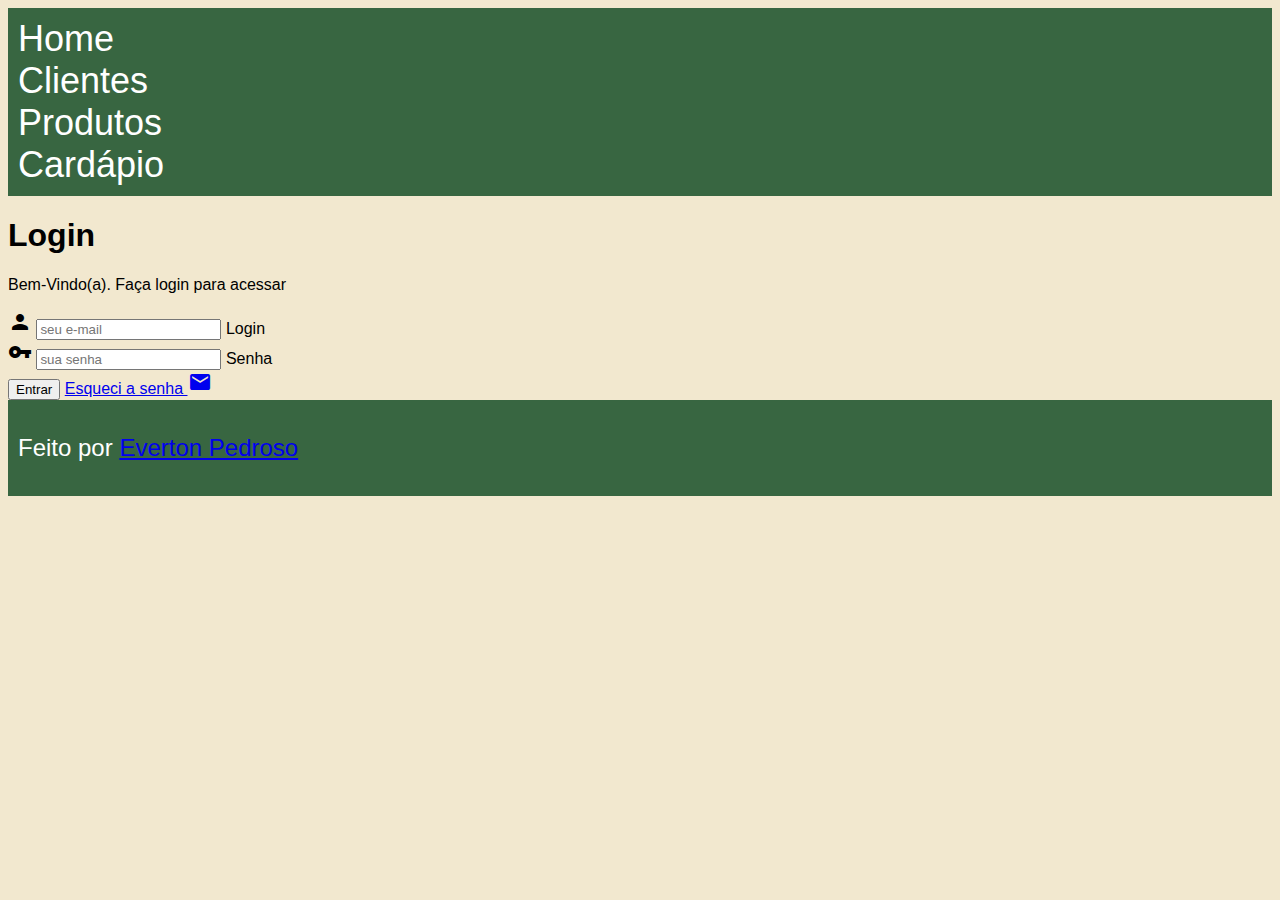
<file: index.html>
<!DOCTYPE html>
<html lang="pt-br">
<head>
    <meta charset="UTF-8">
    <meta name="viewport" content="width=device-width, initial-scale=1.0">
    <title>myPizza</title>
    <link rel="stylesheet" href="estilos/style.css">
    <link rel="stylesheet" href="estilos/media-query.css">
    <link href="https://fonts.googleapis.com/icon?family=Material+Icons"
    rel="stylesheet">
    <link rel="shortcut icon" href="imagens/favicon.ico" type="image/x-icon">
</head>
<body>
    <header>
        <nav id="menu">
           
                <a href="index.html" target="_self" rel="">Home</a>
                <a href="clientes.html" target="_self">Clientes</a>
                <a href="produtos.html" target="_self">Produtos</a>
                <a href="cardapio.html" target="_self">Cardápio</a>
            
        </nav>
    </header>
    <main>
       <section id="login">
            <div id="imagem">
                <!-- Aqui entra uma imagem na CSS. -->
            </div>
            <div id="formulario">
                <h1>Login</h1>
                <p>Bem-Vindo(a). Faça login para acessar</p>
                <form action="login.php" method="post" autocomplete="on">
                    <div class="campo">
                        <span class="material-icons">
                            person
                        </span>
                        <input type="email" name="login" id="ilogin" placeholder="seu e-mail" autocomplete="email" required maxlength="30">
                         <label for="ilogin">Login</label>

                    </div>
                    <div class="campo">
                        <span class="material-icons">
                            vpn_key
                        </span>
                        <input type="password" name="senha" id="isenha" placeholder="sua senha" autocomplete="current-password" required minlength="8" maxlength="20">
                         <label for="isenha">Senha</label>

                    </div>

                    <input type="submit" value="Entrar">
                    <a href="esqueci.html" class="botao">Esqueci a senha
                        <span class="material-icons">
                            mail
                        </span>
                    </a>
                </form>
            </div>
       </section>
    </main>
    <footer>
        <p>Feito por <a href="https://github.com/espedroso" target="_blank" rel="external">Everton Pedroso</a></p>
    </footer>
    <script src="scripts/cardapio.js"></script>
    <script src="scripts/app.js"></script>
</body>
</html>
</file>
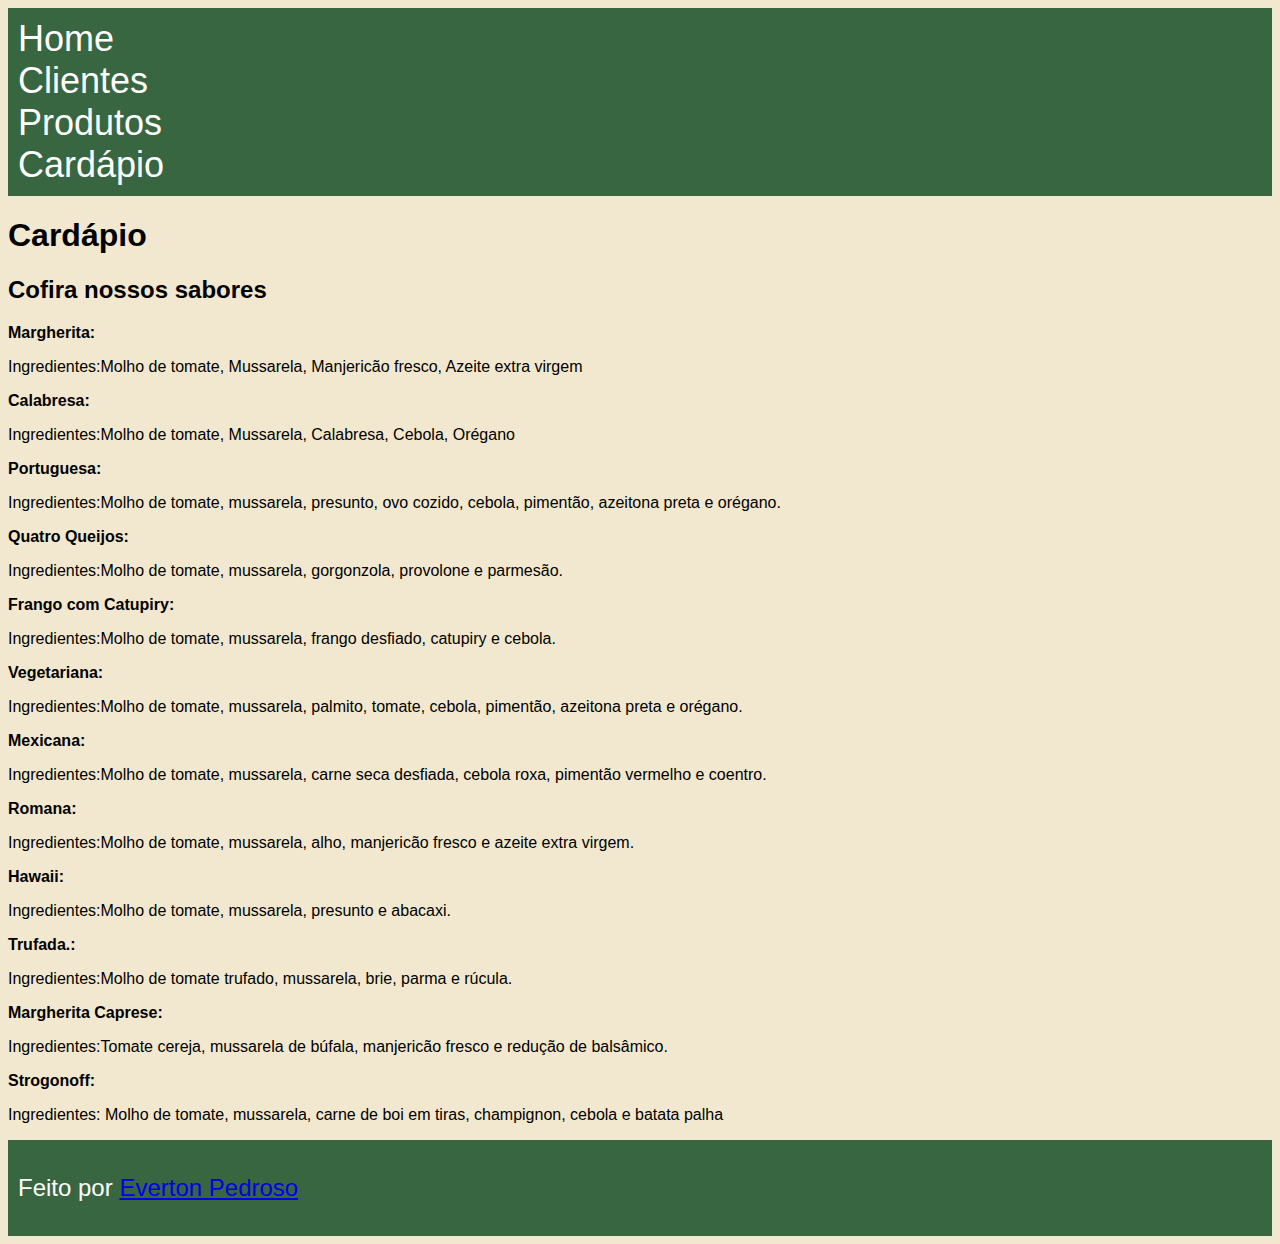
<file: cardapio.html>
<!DOCTYPE html>
<html lang="pt-br">
<head>
    <meta charset="UTF-8">
    <meta name="viewport" content="width=device-width, initial-scale=1.0">
    <link rel="stylesheet" href="estilos/style.css">
    <link rel="shortcut icon" href="imagens/favicon.ico" type="image/x-icon">
    <title>Cardápio</title>
</head>
<body>
    <header>
        <header>
            <nav id="menu">
               
                    <a href="index.html" target="_self" rel="">Home</a>
                    <a href="clientes.html" target="_self">Clientes</a>
                    <a href="produtos.html" target="_self">Produtos</a>
                    <a href="cardapio.html" target="_self">Cardápio</a>
                
            </nav>
    </header>
    <main>
        <h1>Cardápio</h1>
        <h2>Cofira nossos sabores </h2>
        <section id="cardapio" class="cardapio">
               
               
                
           
        </section>
    </main>

    <footer>
        <p>Feito por <a href="https://github.com/espedroso" target="_blank" rel="external">Everton Pedroso</a></p>
    </footer>

    <script src="scripts/cardapio.js"></script>
    <script src="scripts/app.js"></script>
</body>
</html>
</file>
<file: estilos/style.css>
@charset 'UTF-8 ';

body{
background-color: #F2E8CF;
font-size: 1em;
font-family:Arial, Helvetica, sans-serif ;
}


nav#menu{
    background-color: #386641;
    color: #FFFFFF;
    font-size: 1.5em;
    font-family: 'Franklin Gothic Medium', 'Arial Narrow', Arial, sans-serif;
    font-weight: 400;
    padding: 10px;
    margin: 0px;
}

nav#menu a {
    color: #FFFFFF;
    font-size: 1.5em;
    text-decoration: none;
    display: flex;
    flex-direction:column;
    flex-wrap: nowrap;
}


footer{
    background-color: #386641;
    color: #FFFFFF;
    font-size: 1.5em;
    font-family: 'Franklin Gothic Medium', 'Arial Narrow', Arial, sans-serif;
    font-weight: 400;
    padding: 10px;
    margin: 0px;
}
</file>
<file: estilos/media-query.css>
@charset 'UTF-8';


/* Todas as demais mídias */

/* Typical Devices Breakpoints
--------------------------------------------------------------------
Pequenas Telas:  até 600px
Celular:         De 600px até 768px
Tablet:          De 768px até 992px
PC:              De 992px até 1200px    
Grandes Telas:   Acima de 1200px
---------------------------------------------------------------------
*/
</file>
